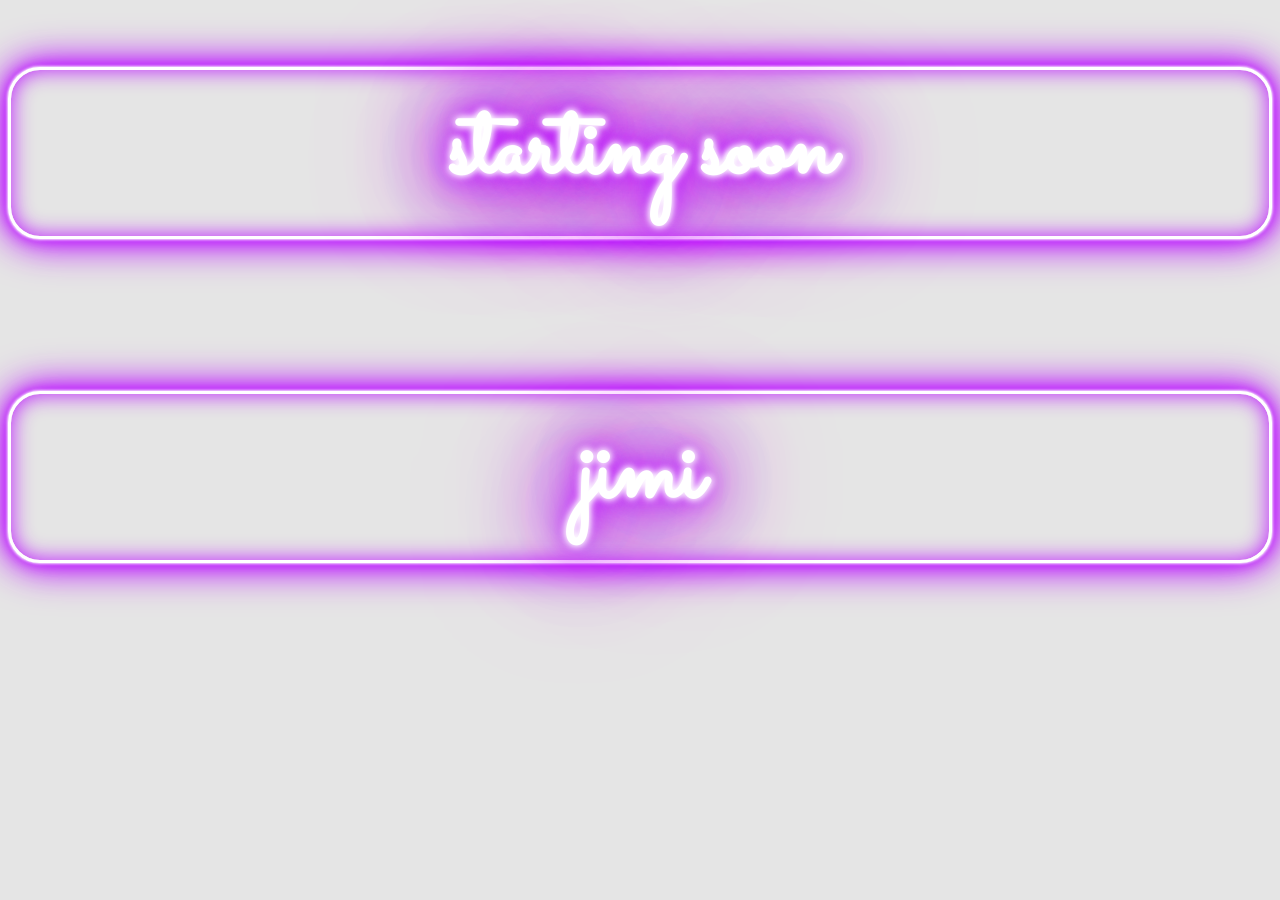
<file: index.html>
<!DOCTYPE html>
<html lang="en" dir="ltr">
  <head>
    <meta charset="utf-8">
    <link rel="stylesheet" href="styles.css">
    <link href='https://fonts.googleapis.com/css?family=Sacramento:400' rel='stylesheet' type='text/css'>
    <title>intro overlay</title>
  </head>
  <body>
    <header>
      <h1 class="wad">starting soon</h1>
      <br>
      <h1 class="wad">jimi</h1>
    </header>
  </body>
</html>
</file>
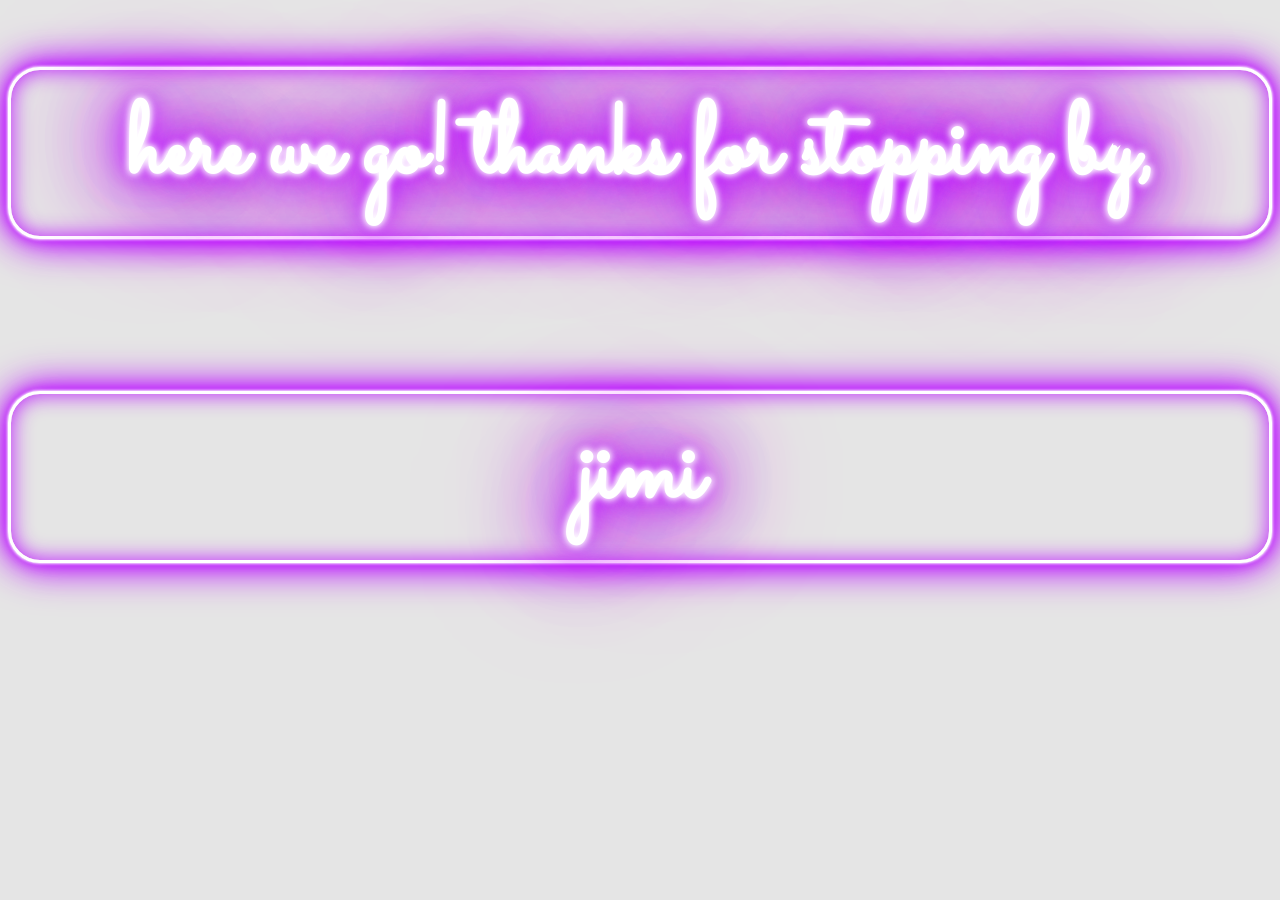
<file: introOverlay.html>
<!DOCTYPE html>
<html lang="en" dir="ltr">
  <head>
    <meta charset="utf-8">
    <link rel="stylesheet" href="styles.css">
    <link href='https://fonts.googleapis.com/css?family=Sacramento:400' rel='stylesheet' type='text/css'>
    <title>intro overlay</title>
  </head>
  <body>
    <header>
      <h1 class="wad">here we go! thanks for stopping by,</h1>
      <br>
      <h1 class="wad">jimi</h1>
    </header>
  </body>
</html>
</file>
<file: styles.css>
body {
  z-index: -10;
  background-color: rgba(0,0,0,0.1);
}

.wad {
  z-index: 1;
  text-align: center;
  font-size: 100px;
  font-family: "Sacramento", sans-serif;
  color: #fff;
  text-shadow:
    0 0 7px #fff,
    0 0 10px #fff,
    0 0 21px #bc13fe,
    0 0 42px #bc13fe,
    0 0 82px #bc13fe,
    0 0 92px #bc13fe,
    0 0 102px #bc13fe,
    0 0 151px #bc13fe;
}
h1 {
  font-family: "Sacramento", sans-serif;
  animation: pulsate 1.5s infinite alternate;
  border: 0.2rem solid #fff;
  border-radius: 2rem;
  padding: 0.1em;
  box-shadow: 0 0 .2rem #fff,
            0 0 .2rem #fff,
            0 0 2rem #bc13fe,
            0 0 0.8rem #bc13fe,
            0 0 2.8rem #bc13fe,
            inset 0 0 1.3rem #bc13fe;
}

@keyframes pulsate {
  100% {
      text-shadow:
      0 0 4px #fff,
      0 0 11px #fff,
      0 0 19px #fff,
      0 0 40px #bc13fe,
      0 0 80px #bc13fe,
      0 0 90px #bc13fe,
      0 0 100px #bc13fe,
      0 0 150px #bc13fe;
  }
  0% {
    text-shadow:
    0 0 2px #fff,
    0 0 4px #fff,
    0 0 6px #fff,
    0 0 10px #bc13fe,
    0 0 45px #bc13fe,
    0 0 55px #bc13fe,
    0 0 70px #bc13fe,
    0 0 80px #bc13fe;
  }
}
</file>
